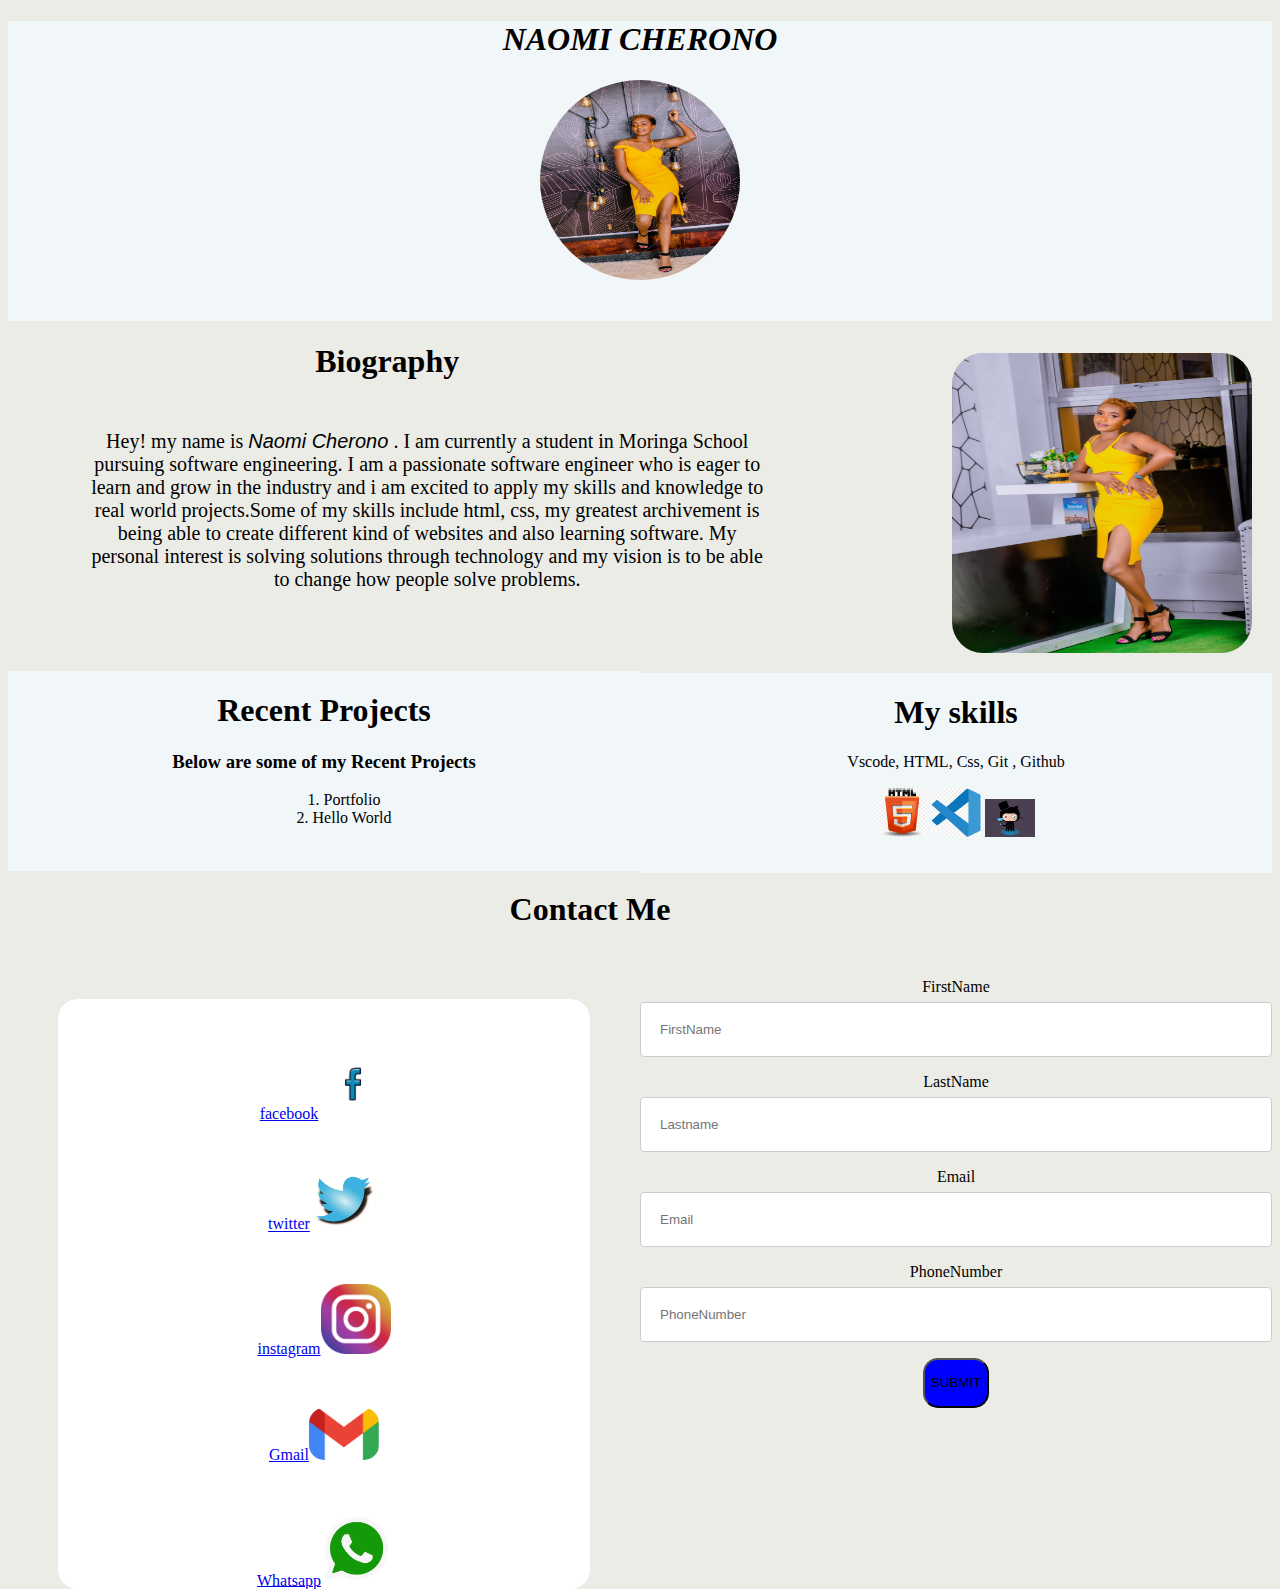
<file: index.html>
<!DOCTYPE html>
<html lang="en">
<head>
    <meta charset="UTF-8">
    <meta http-equiv="X-UA-Compatible" content="IE=edge">
    <meta name="viewport" content="width=device-width, initial-scale=1.0">
    <title>Home</title>
    <link rel="stylesheet" href="styles.css">
</head>
<body>

<div class="home">
    <h1> <em>NAOMI CHERONO</em> </h1>
    <img class="pic2" src="images/pic2.jpg" alt="">
</div>
<div class="row">
<div class="culumn">
    <img class="pic1" src="images/pic1.jpg" alt="">
</div>

<div id="column">
    <h1>Biography</h1>
   <p class="bio-paragraph"><b>Hey!</b> my name is <span id="naomi">Naomi Cherono</span> .
I am currently a student in Moringa School pursuing software engineering.
I am a passionate  software engineer  who is eager to learn and grow in the industry and i am excited to apply my skills and  knowledge to real world projects.Some of my skills include html, css, 
my greatest archivement is being able to create different kind of websites and also learning software. My personal interest is solving solutions through technology and my vision is to be able 
to change how people solve problems.
 </p> 

</div>
</div>

<div class="row-projects">
    <div class="column-projects">
        <h1>Recent Projects</h1>
            <h3>Below are some of my Recent Projects</h3>
            <ol>
                <li class="project-li">
                    Portfolio
                </li>
                <li class="project-li">
                    Hello World
                </li>
            </ol>
    </div>
    <div class="column-skills">
        <h1> My skills</h1>
        <p>Vscode, HTML, Css, Git , Github</p>
        <li class="skills-li"><img  src="images/htmllogo.png" alt=""></li>
        <li class="skills-li" ><img  src="images/vscodelogo.png" alt=""></li>
        <li class="skills-li" ><img src="images/githubimage.png" alt=""></li>

    </div>
</div>

<div class="contact-row">
    <h1> Contact Me </h1>
    <div class="contact-details">
      <a href="https://facebook.com"> <li>facebook<img src="images/facebook-g22ea1fe90_1280.png" alt=""></li></a> 
       <a href="https://twitter.com"> <li>twitter<img src="images/twitter-logo-g96850512d_1920.jpg" alt=""></li></a>
        <a href="https://instagram.com"><li>instagram<img src="images/instagram-gd8a00b885_640.png" alt=""></li></a>
        <a href="https://mail.google.com" target="_blank"><li>Gmail<img src="images/Gmail_Logo_.png" alt=""></li></a>
        <a href="https://web.whatsapp.com"><li>Whatsapp<img src="images/whatsapp-logo.png" alt=""></li></a>
        

    </div>
</div>
    <div class="contact">

        <form>
            <label for="firstnames" >FirstName</label>
            <input type="text" placeholder="FirstName">
            <label for="lastname">LastName</label>
            <input type="text" placeholder="Lastname">
            <label for="email">Email</label>
            <input type="text" placeholder="Email">
            <label for="phoneno">PhoneNumber</label>
            <input type="text" placeholder="PhoneNumber">
            <button>SUBMIT</button>
        </form>        
    </div>
</div>

</body>
</html>
</file>
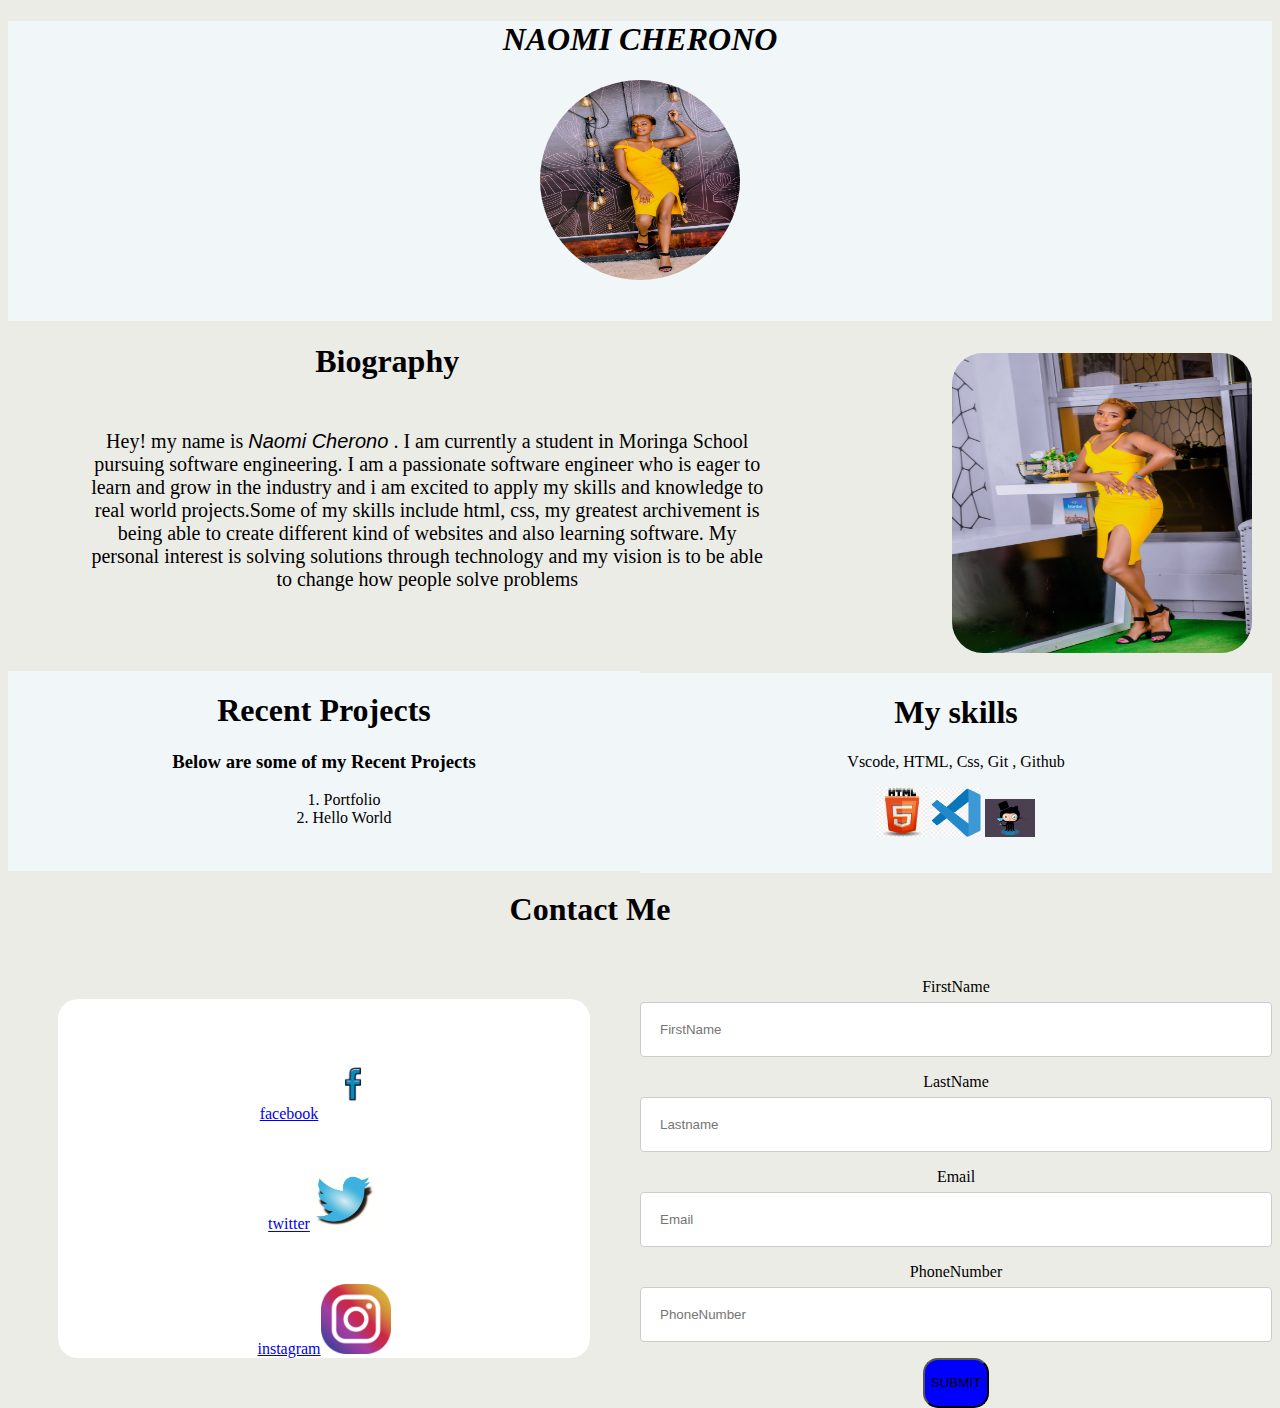
<file: home.html>
<!DOCTYPE html>
<html lang="en">
<head>
    <meta charset="UTF-8">
    <meta http-equiv="X-UA-Compatible" content="IE=edge">
    <meta name="viewport" content="width=device-width, initial-scale=1.0">
    <title>Home</title>
    <link rel="stylesheet" href="styles.css">
</head>
<body>

<div class="home">
    <h1> <em>NAOMI CHERONO</em> </h1>
    <img class="pic2" src="images/pic2.jpg" alt="">
</div>
<div class="row">
<div class="culumn">
    <img class="pic1" src="images/pic1.jpg" alt="">
</div>

<div id="column">
    <h1>Biography</h1>
   <p class="bio-paragraph"><b>Hey!</b> my name is <span id="naomi">Naomi Cherono</span> .
I am currently a student in Moringa School pursuing software engineering.
I am a passionate  software engineer  who is eager to learn and grow in the industry and i am excited to apply my skills and  knowledge to real world projects.Some of my skills include html, css, 
my greatest archivement is being able to create different kind of websites and also learning software. My personal interest is solving solutions through technology and my vision is to be able 
to change how people solve problems
 </p> 

</div>
</div>

<div class="row-projects">
    <div class="column-projects">
        <h1>Recent Projects</h1>
            <h3>Below are some of my Recent Projects</h3>
            <ol>
                <li class="project-li">
                    Portfolio
                </li>
                <li class="project-li">
                    Hello World
                </li>
            </ol>
    </div>
    <div class="column-skills">
        <h1> My skills</h1>
        <p>Vscode, HTML, Css, Git , Github</p>
        <li class="skills-li"><img  src="images/htmllogo.png" alt=""></li>
        <li class="skills-li" ><img  src="images/vscodelogo.png" alt=""></li>
        <li class="skills-li" ><img src="images/githubimage.png" alt=""></li>

    </div>
</div>

<div class="contact-row">
    <h1> Contact Me </h1>
    <div class="contact-details">
      <a href="https://facebook.com"> <li>facebook<img src="images/facebook-g22ea1fe90_1280.png" alt=""></li></a> 
       <a href="https://twitter.com"> <li>twitter<img src="images/twitter-logo-g96850512d_1920.jpg" alt=""></li></a>
        <a href="https://instagram.com"><li>instagram<img src="images/instagram-gd8a00b885_640.png" alt=""></li></a>

    </div>
</div>
    <div class="contact">

        <form>
            <label for="firstnames" >FirstName</label>
            <input type="text" placeholder="FirstName">
            <label for="lastname">LastName</label>
            <input type="text" placeholder="Lastname">
            <label for="email">Email</label>
            <input type="text" placeholder="Email">
            <label for="phoneno">PhoneNumber</label>
            <input type="text" placeholder="PhoneNumber">
            <button>SUBMIT</button>
        </form>        
    </div>
</div>

</body>
</html>
</file>
<file: styles.css>
.home{
   
    text-align: center;
    background-color:rgb(241, 246, 248);
    height: 300px;
}

.pic2 {
    border-radius: 50%;
    width: 200px;
    height: 200px;
}
.pic1{
float: right;
vertical-align: middle;
height: 300px;
width: 300px;
right:30px;
padding: 20px;
padding-bottom: 20px;
border-radius: 15%;
}
body{
    background-color:rgb(236, 236, 231);
}

.column {
    float: left;
    width: 50%;
}
#naomi{
    font-family: Arial;
    font-weight:400%;
    font-style: italic;
}
#column{
    text-align: center;
    width: 60%;
    height: 50%;
}
.culumn {
    margin-top: -10px;
    float: right;
    width: 40%;
}

.bio-paragraph {
    font-size: 20px;
    margin-left: 80px;
    margin-top: 50px;
    font-weight: 100;
}

.column-projects {
    float:left;
    width: 50%;
    height: 200px;
    margin-top: 60px;
    background-color:rgb(241, 246, 248);
    text-align: center;


}

.column-skills {
    float: right;
    width: 50%;
    height: 200px;
    background-color:rgb(241, 246, 248);
    text-align:center;
}
.row-projects {
    background-color:rgb(241, 246, 248) ;
}
.project-li{
    margin: 0;
    padding: 0;
    list-style-position: inside;
}
.skills-li{
    display: inline;
    width: 30px;
    height: 30px;
}
.contact {
    text-align: center;
    width: 50%;
    float: right;
}
.skills-li img {
    width: 50px;
}
input {
    width: 100%;
    padding: 19px;
    border: 1px solid #ccc;
    border-radius: 4px;
    box-sizing: border-box;
    margin-top: 6px;
    margin-bottom: 16px;
    resize: vertical;
  }
  button {
    background-color: blue;
    height: 50px;
    border-radius: 15px;
  }
  .contact-details {
    float: left;
    width: 50%;
    list-style: none ;
    background-color: white;
    margin-top: 50px;
    border-radius: 20px;
  }
.contact-row {
    text-align: center;
    margin-top: 300px;
    margin-bottom: 50px;
    margin-right: 150px;
    margin-left: 50px;

}
.contact-details img {
    width: 70px;
    border-radius: 50%;
    list-style: none;
    border-radius: 15px;
}
.contact-details li {
    margin-top:50px;
}
</file>
